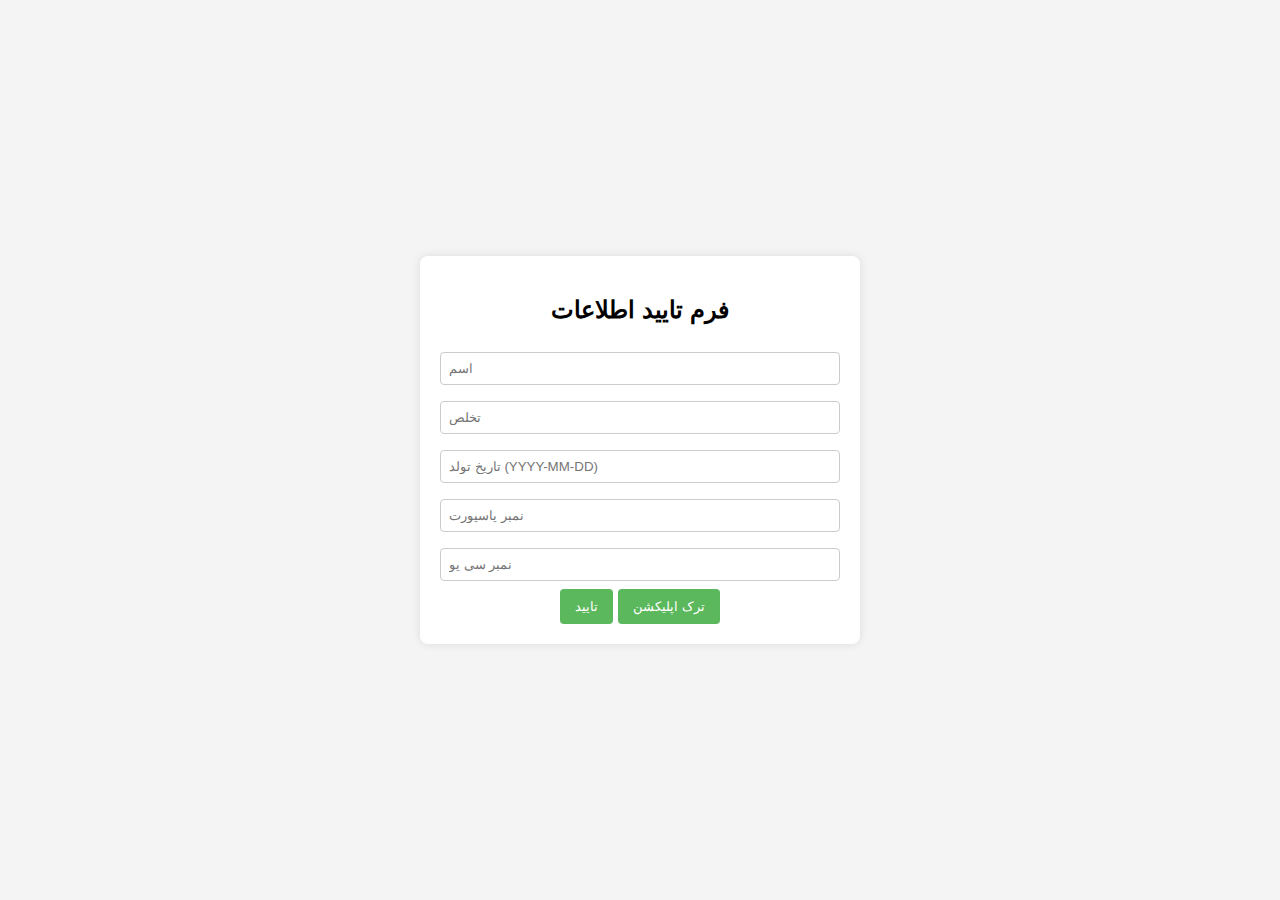
<file: index.html>
<!DOCTYPE html>
<html lang="en">
<head>
    <meta charset="UTF-8">
    <meta name="viewport" content="width=device-width, initial-scale=1.0">
    <title>فرم تایید اطلاعات</title>
    <style>
        body {
            font-family: Arial, sans-serif;
            margin: 0;
            padding: 0;
            background-color: #f4f4f4;
            display: flex;
            justify-content: center;
            align-items: center;
            min-height: 100vh;
        }

        #container {
            background-color: #fff;
            padding: 20px;
            border-radius: 8px;
            box-shadow: 0 0 10px rgba(0, 0, 0, 0.1);
            width: 400px;
            text-align: center;
        }

        input[type="text"] {
            width: 100%;
            padding: 8px;
            margin: 8px 0;
            box-sizing: border-box;
            border: 1px solid #ccc;
            border-radius: 4px;
        }

        button {
            background-color: #5cb85c;
            color: white;
            padding: 10px 15px;
            border: none;
            border-radius: 4px;
            cursor: pointer;
        }

        button:hover {
            background-color: #4cae4c;
        }

        #loading-overlay {
            display: none;
            position: fixed;
            top: 0;
            left: 0;
            width: 100%;
            height: 100%;
            background-color: rgba(0,0,0,0.5);
            z-index: 1000;
        }

        #loading-overlay img {
            position: absolute;
            top: 50%;
            left: 50%;
            transform: translate(-50%, -50%);
        }

        #result-message {
            display: none;
            margin-top: 20px;
            padding: 10px;
            background-color: #dff0d8;
            color: #3c763d;
            border: 1px solid #d6e9c6;
            border-radius: 4px;
        }

        .hidden {
            display: none;
        }

        /* استایل برای جدول */
        #info-table {
            width: 100%;
            border-collapse: collapse;
            margin-top: 20px;
        }

        #info-table th, #info-table td {
            border: 1px solid #ddd;
            padding: 8px;
            text-align: left;
        }

        #info-table th {
            background-color: #f2f2f2;
        }

        #signature {
            margin-top: 20px;
            font-style: italic;
        }
    </style>
</head>
<body>
    <div id="container">
        <h2>فرم تایید اطلاعات</h2>
        <input type="text" id="name" placeholder="اسم" required>
        <input type="text" id="lastName" placeholder="تخلص" required>
        <input type="text" id="birthDate" placeholder="تاریخ تولد (YYYY-MM-DD)" required>
        <input type="text" id="passportNumber" placeholder="نمبر پاسپورت" required>
        <input type="text" id="cuNumber" placeholder="نمبر سی یو" required>
        <button id="submit-button">تایید</button>
        <button id="leave-button">ترک اپلیکشن</button>

        <div id="loading-overlay">
            <img src="loading.gif" alt="Loading...">
        </div>

        <div id="result-message">
            <p id="result-text"></p>
            <table id="info-table">
                <!-- جدول در اینجا با جاوااسکریپت پر میشه -->
            </table>
            <div id="signature">امضا: ___________</div>
        </div>
    </div>

    <script src="script.js"></script>
</body>
</html>
</file>
